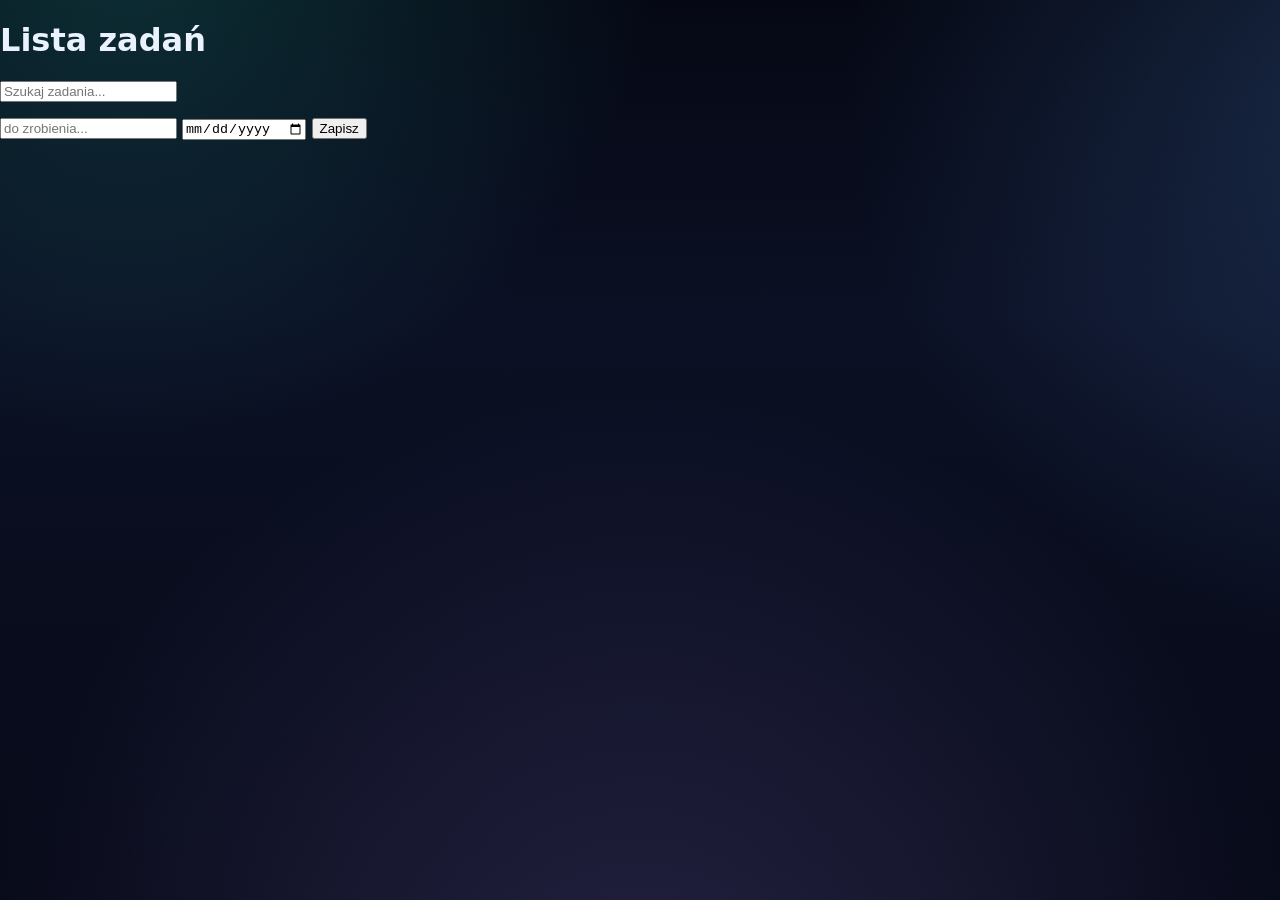
<file: lab-b.html>
<!DOCTYPE html>
<html lang="pl">
<head>
    <meta charset="UTF-8">
    <meta name="viewport" content="width=device-width, initial-scale=1.0">
    <title>Lista zadań</title>
    <link rel="stylesheet" href="style.css">
</head>
<body>
    <div class="todo-app">
        <h1> Lista zadań</h1>

     
        <input type="text" id="search-input" placeholder="Szukaj zadania...">

        
        <ul id="task-list"></ul>

        
        <div class="add-task">
            <input type="text" id="task-input" placeholder="do zrobienia...">
            <input type="date" id="task-date">
            <button id="add-task-btn">Zapisz</button>
        </div>
    </div>

    <script src="script.js"></script>
</body>
</html>
</file>
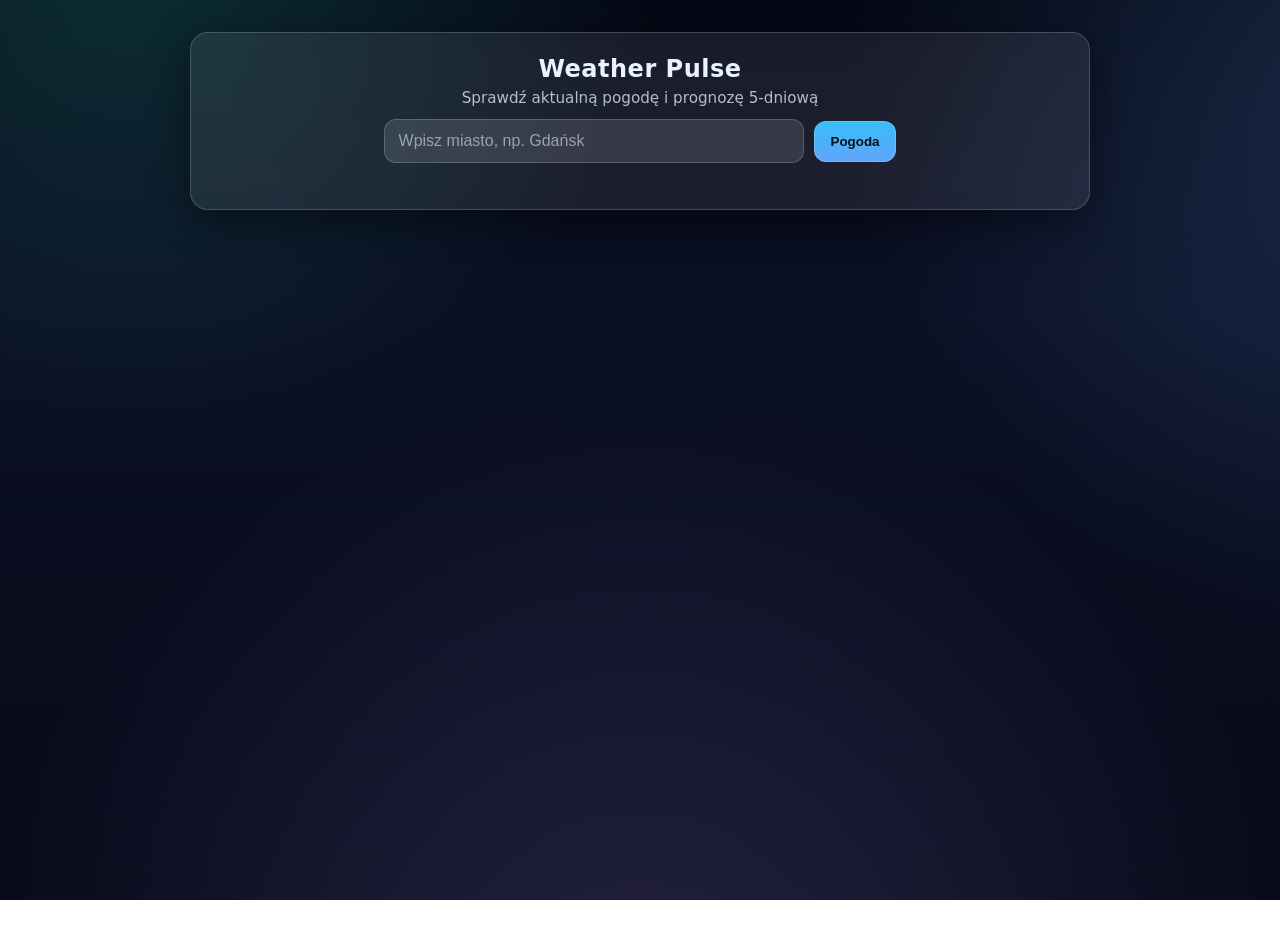
<file: weather.html>
<!doctype html>
<html lang="pl">
<head>
  <meta charset="utf-8" />
  <meta name="viewport" content="width=device-width, initial-scale=1" />
  <title>Weather Client </title>
  <link rel="stylesheet" href="style.css" />
</head>
<body>
  <main class="app">
    <section class="panel glass">
      <h1 class="title">Weather Pulse</h1>
      <p class="subtitle">Sprawdź aktualną pogodę i prognozę 5-dniową</p>

      <div class="search-row">
        <input id="cityInput" type="text" placeholder="Wpisz miasto, np. Gdańsk" />
        <button id="checkBtn" aria-label="Sprawdź pogodę">Pogoda</button>
      </div>

      <div id="status" class="status"></div>
    </section>

    <section class="results">
      <div id="currentBox" class="result-block"></div>
      <div id="forecastBox" class="result-block"></div>
    </section>
  </main>

  <script src="app.js"></script>
</body>
</html>
</file>
<file: style.css>
:root{
  --glass: rgba(255,255,255,0.08);
  --glass-strong: rgba(255,255,255,0.12);
  --stroke: rgba(255,255,255,0.18);
  --text: #eaf2ff;
  --muted: rgba(234,242,255,0.75);
  --accent: #7dd3fc;
}

*{box-sizing:border-box}
body{
  margin:0;
  min-height:100vh;
  font-family: system-ui, -apple-system, Segoe UI, Roboto, Arial, sans-serif;
  color: var(--text);

  background:
    radial-gradient(70vmax 70vmax at 10% -10%, #2dd4bf33 0%, transparent 60%),
    radial-gradient(80vmax 80vmax at 110% 10%, #60a5fa33 0%, transparent 55%),
    radial-gradient(90vmax 90vmax at 50% 120%, #a78bfa33 0%, transparent 60%),
    linear-gradient(180deg, #050814 0%, #0b1024 35%, #070a18 100%);
  background-attachment: fixed;
}

.app{
  width:min(900px, 92vw);
  margin: 32px auto 60px;
  display:flex;
  flex-direction:column;
  gap:18px;
  align-items:center;
}

.glass{
  background: var(--glass);
  border:1px solid var(--stroke);
  backdrop-filter: blur(10px);
  box-shadow: 0 10px 40px rgba(0,0,0,0.45);
  border-radius: 18px;
}

.panel{
  width:100%;
  padding:18px 18px 14px;
  text-align:center;
}

.title{
  margin:4px 0 6px;
  letter-spacing:0.5px;
  font-weight:800;
}

.subtitle{
  margin:0 0 12px;
  color: var(--muted);
  font-size:0.95rem;
}

.search-row{
  display:flex;
  gap:10px;
  align-items:center;
  justify-content:center;
  flex-wrap:wrap;
}

#cityInput{
  width:min(420px, 100%);
  padding:12px 14px;
  border-radius:12px;
  border:1px solid var(--stroke);
  outline:none;
  background: var(--glass-strong);
  color:var(--text);
  font-size:1rem;
}
#cityInput::placeholder{color:#cbd5e1aa}

#checkBtn{
  padding:12px 16px;
  border-radius:12px;
  border:1px solid var(--stroke);
  background: linear-gradient(180deg, #38bdf8, #60a5fa);
  color:#041018;
  font-weight:700;
  cursor:pointer;
  transition: transform .08s ease, filter .2s ease;
}
#checkBtn:hover{ transform: translateY(-1px); filter: brightness(1.05); }
#checkBtn:active{ transform: translateY(1px); }

.status{
  min-height:22px;
  margin-top:10px;
  font-size:0.95rem;
  color:var(--muted);
}

.results{
  width:100%;
  display:flex;
  flex-direction:column;
  gap:12px;
}

.card{
  display:grid;
  grid-template-columns: 70px 1fr auto;
  gap:12px;
  align-items:center;
  padding:12px 14px;
}

.card + .card{ margin-top:10px; }

.icon-wrap{
  width:58px; height:58px;
  border-radius:50%;
  background: rgba(255,255,255,0.10);
  display:grid;
  place-items:center;
  border:1px solid var(--stroke);
}
.icon-wrap img{ width:48px; height:48px; }

.meta{
  display:flex;
  flex-direction:column;
  gap:4px;
}
.meta .time{
  font-size:0.9rem;
  color:var(--muted);
}
.meta .desc{
  font-size:0.95rem;
  text-transform:capitalize;
  color:#e2e8f0;
}

.temp{
  text-align:right;
}
.temp .main{
  font-size:1.9rem;
  font-weight:800;
  letter-spacing:0.3px;
}
.temp .feels{
  font-size:0.9rem;
  color:var(--muted);
}

.block-title{
  font-weight:800;
  margin:6px 6px 2px;
  color:#dbeafe;
  letter-spacing:.2px;
}

.result-block{ width:100%; }

.error{
  color:#fecaca;
}
</file>
